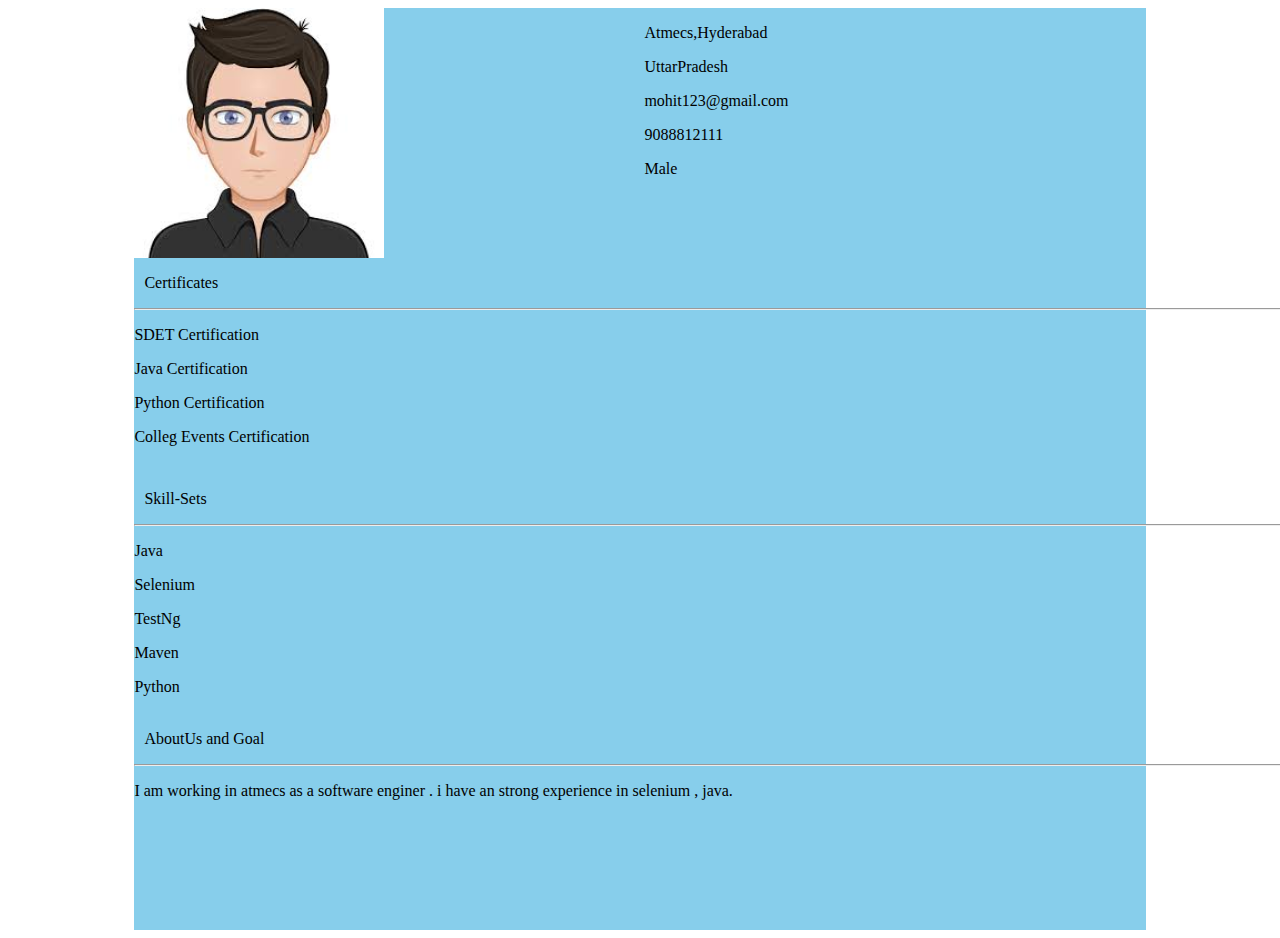
<file: Webpages/blogspot/index.html>
<!DOCTYPE html>
<html>

<head>
     <Title>My Profile</Title>
     <link rel="stylesheet" href="style.css">

</head>

<body>
          <div class="main">
           
          <div class="header">
                 
               <div class="profile-img-container">
                   <img src="profilephoto.jpg" width="250" height="250" />
                  <div class="profile-detail">
      
              <p><i class="fa fa-briefcase info"></i>Atmecs,Hyderabad </p>
              <p><i class="fa fa-home info"></i>UttarPradesh</p>
              <p><i class="fa fa-envelope-o info" aria-hidden="true"></i>mohit123@gmail.com</p>
                 
              <p><i class="fa fa-phone info"></i>9088812111</p>
              <p><i class="fa fa-male info"></i>Male</p>
      
                  </div>
              </div>
          </div>
          <div class="profile-certificate">
           <p><i class="fa fa-asterisk info" ></i>Certificates</p>
          <hr>
           <p><i class="fa fa-certificate" info></i>SDET Certification</p>
           <p><i class="fa fa-certificate" info></i>Java Certification </p>
           <p><i class="fa fa-certificate" info></i>Python Certification </p>
           <p><i class="fa fa-certificate" info></i> Colleg Events Certification </p> 
            
      
          </div>
          <div class="profile-skill">
                  <p><i class="fa fa-asterisk info" ></i>Skill-Sets</p>
                  <hr>
                   <!-- <div class ="skill-bar">
                      <div class="progress-bar" style="width:80%">80%</div> 
                   </div> -->
                   <p><i class="fa fa-certificate" info></i>Java</p>
                   <p><i class="fa fa-certificate" info></i>Selenium </p>
                   <p><i class="fa fa-certificate" info></i>TestNg </p>
                   <p><i class="fa fa-certificate" info></i>Maven </p>
                   <p><i class="fa fa-certificate" info></i> Python </p> 
                    
              
      
      
          </div>
          <div class="profile-aboutus">
                  <p><i class="fa fa-asterisk info" ></i>AboutUs and Goal</p>
      
                  <hr>
             <p>I am working in atmecs as a software enginer . i have an strong experience in selenium , java.</p>
             
      
      
          </div> 
      </div>
      </body>
      
      </html>
</file>
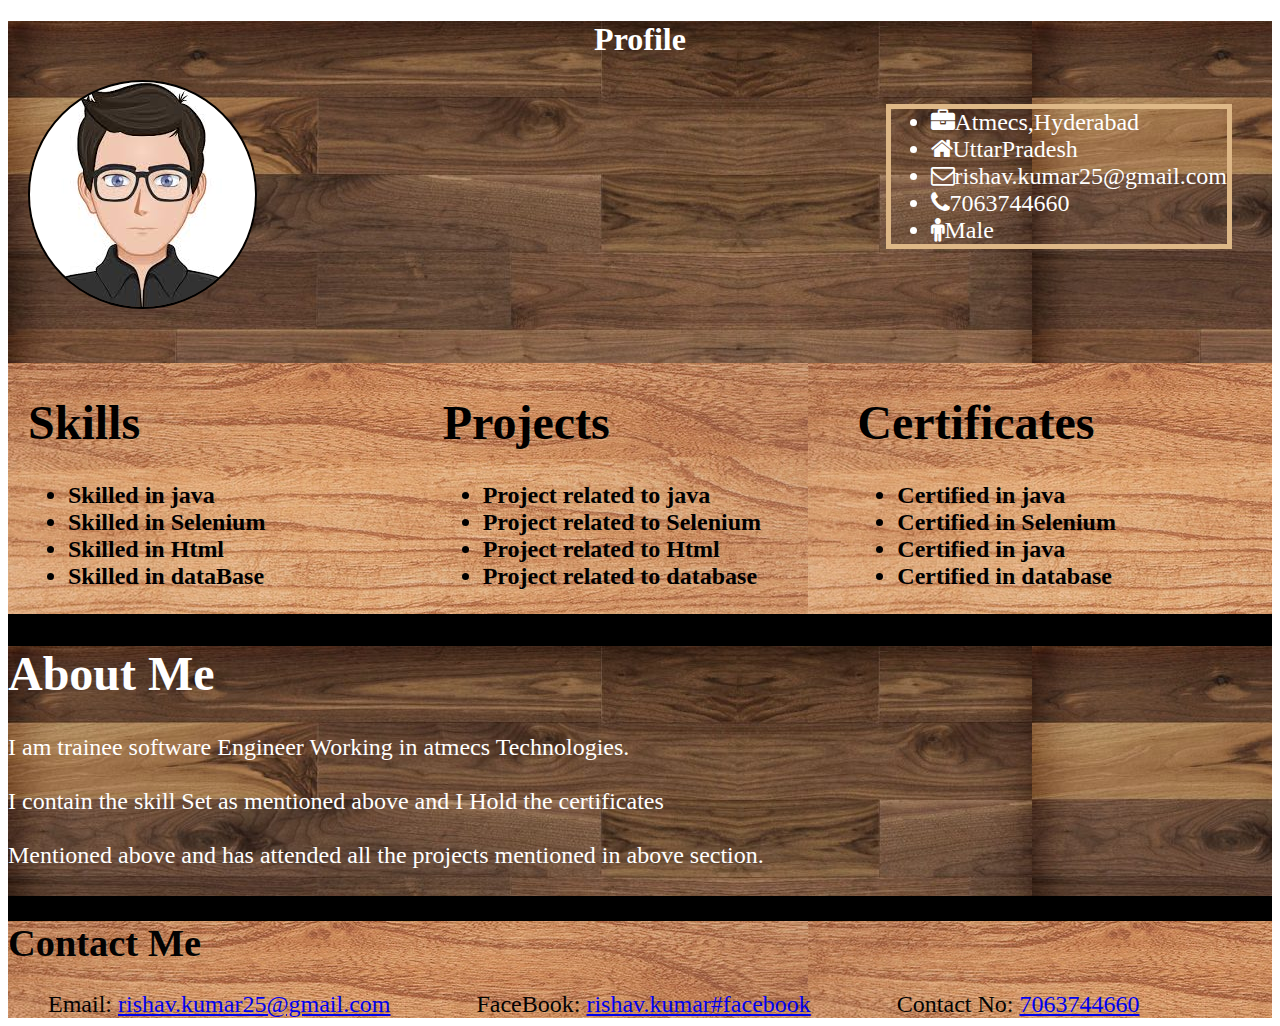
<file: Webpages/profilecard/index.html>
<!DOCTYPE html>
<html>

<head>
    <title>My profile</title>
    <link rel="stylesheet" type="text/css" href="style.css">
    <link rel="stylesheet" href="https://cdnjs.cloudflare.com/ajax/libs/font-awesome/4.7.0/css/font-awesome.min.css">

</head>

<body>
<div class="main">
    <header class="head">
        <h1 class="title">Profile</h1>
        
        
        <img class="pic"src="profilephoto.jpg" alt="profilepic">
        
        <ul class="details">
            <li><i class="fa fa-briefcase info"></i>Atmecs,Hyderabad</li>
            <li><i class="fa fa-home info"></i>UttarPradesh</li>
            <li><i class="fa fa-envelope-o info" aria-hidden="true"></i>rishav.kumar25@gmail.com</li>
            <li><i class="fa fa-phone info"></i>7063744660</li>
            <li><i class="fa fa-male info"></i>Male</li>
            
        </ul>
        
    </header>
    <section class="content">
        <div class="skills">
            <h1>Skills</h1>
            <ul class="skillset">
                <li>Skilled in java</li>
                <li>Skilled in Selenium</li>
                <li>Skilled in Html</li>
                <li>Skilled in dataBase</li>
            </ul>
        </div>
        <div class=project>
            <h1>Projects</h1>
            <ul class="skillset">
                <li>Project related to java</li>
                <li>Project related to Selenium</li>
                <li>Project related to Html</li>
                <li>Project related to database</li>
            </ul>
        </div>
        <div class="certificate">
            <h1>Certificates</h1>
            <ul class="skillset">
                <li>Certified in java</li>
                <li>Certified in Selenium</li>
                <li>Certified in java</li>
                <li>Certified in database</li>
            </ul>
        </div>
    </section>
    <section class="aboutme"><h1>About Me</h1>
    <p>I am trainee software Engineer Working in atmecs Technologies.<br></br>
        I contain the skill Set as mentioned above and I Hold the certificates<br></br>
        Mentioned above and has attended all the projects mentioned in above section.<br></br>
    </p></section>
    <footer class="footers"><h1>Contact Me</h1>
    <ul class="cdetails">
        <li class="contact">Email: <a href="www.gmail.com">rishav.kumar25@gmail.com</a></li>
        <li class="contact">FaceBook: <a href="www.facebook.com">rishav.kumar#facebook</a></li>
        <li class="contact">Contact No: <a href="www.gmail.com">7063744660</a></li>
    </ul></footer>
   

</div>
</body>

</html>
</file>
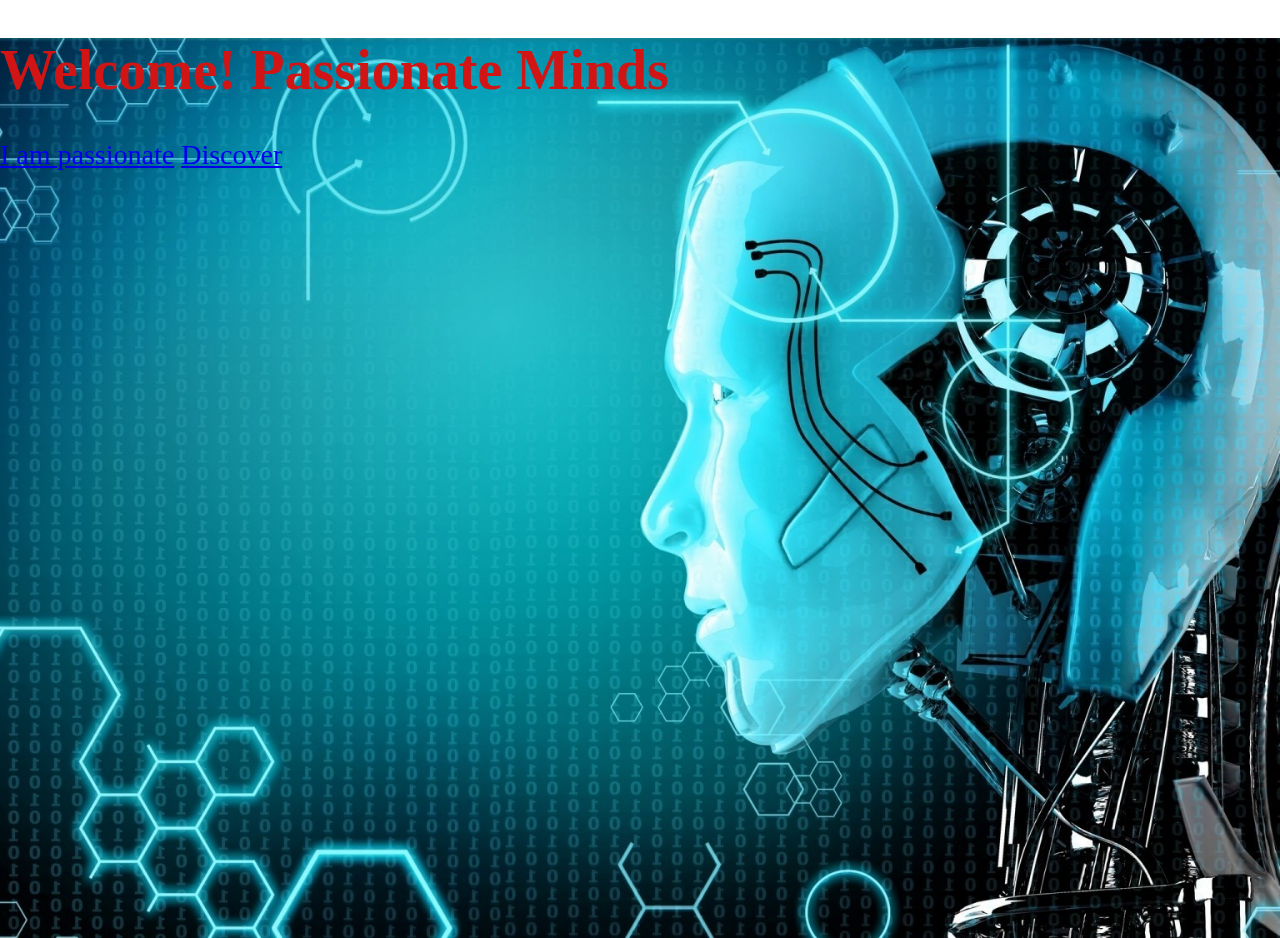
<file: Webpages/website/DevProject/index.html>
<!DOCTYPE html>
<html>

<head>
    <link rel="stylesheet" href="css\style.css ">
    <link rel="stylesheet" type="text/css" href="css\vendors\normalize.css">
    <link rel="stylesheet" href="css\vendors\grid.css">
    <title>ProjectSite</title>
</head>

<body>
    <header>
            
        <div class="hero-text-box">
            <h1>Welcome! Passionate Minds</h1>
            <a href="#">I am passionate</a>
            <a href="#">Discover</a>
        </div>
    </header>
</body>

</html>
</file>
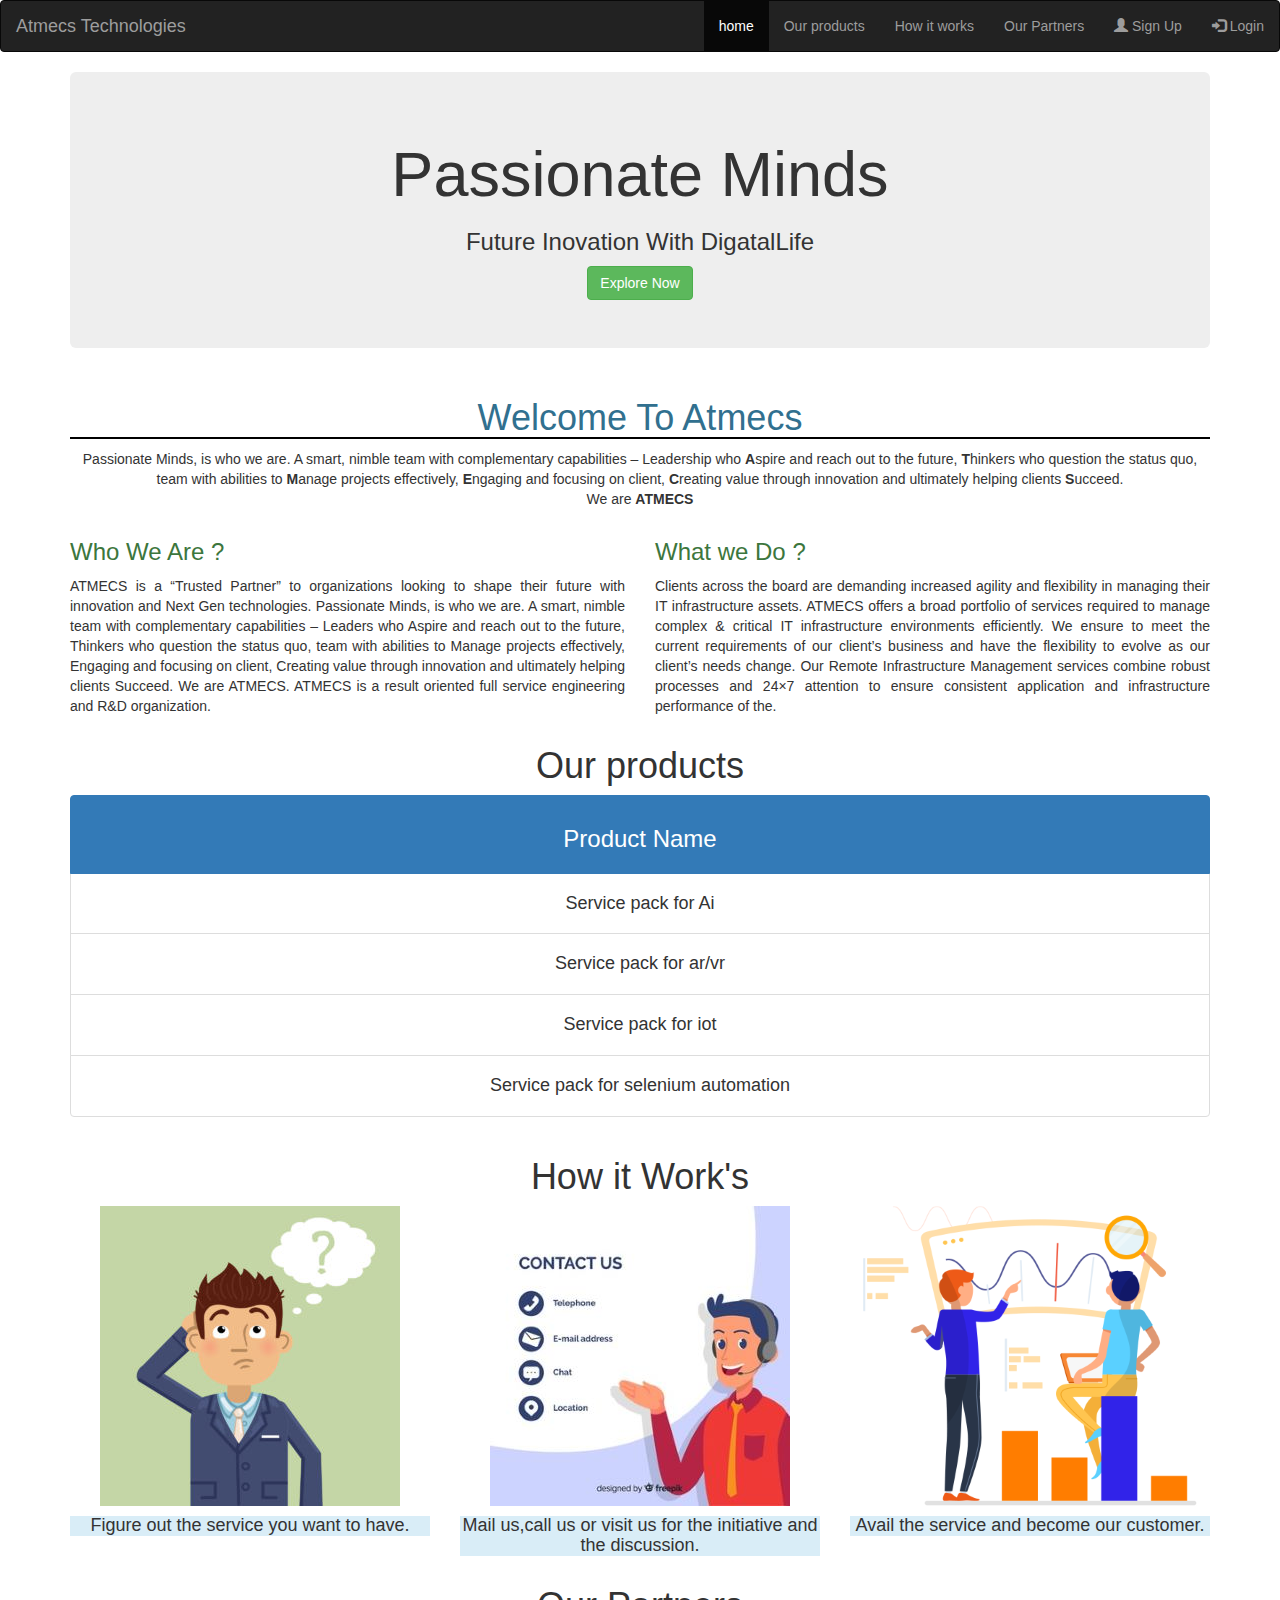
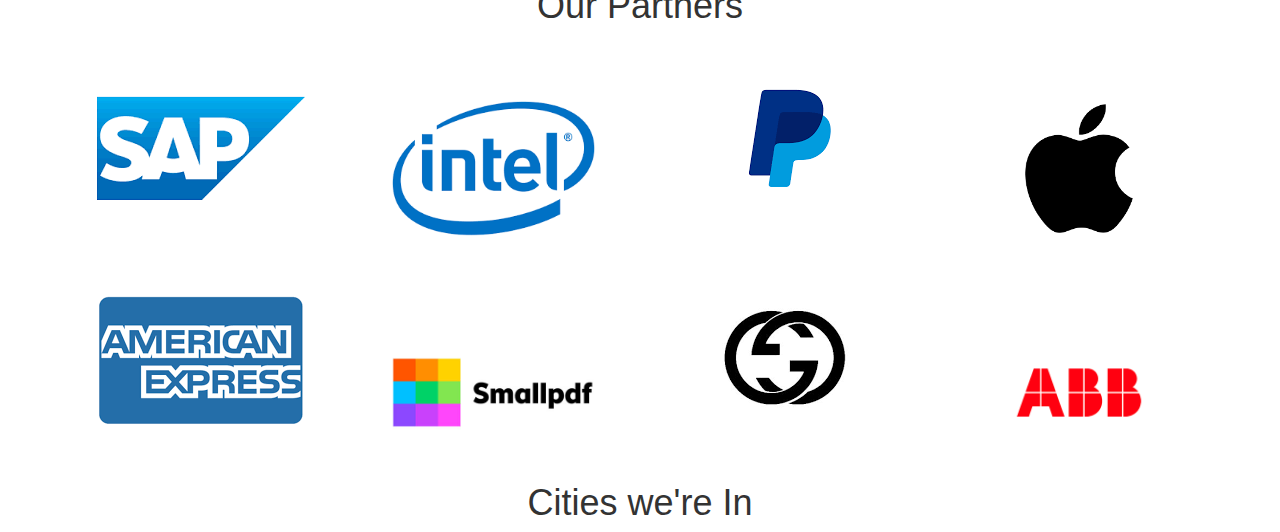
<file: Webpages/project/bootstrap.html>
<!DOCTYPE html>
<html lang="en">

<head>
    <title>Bootstrap Example</title>
    <meta charset="utf-8">
    <meta name="viewport" content="width=device-width, initial-scale=1">
    <link rel="stylesheet" href="https://maxcdn.bootstrapcdn.com/bootstrap/3.4.1/css/bootstrap.min.css">
    <script src="https://ajax.googleapis.com/ajax/libs/jquery/3.4.1/jquery.min.js"></script>
    <script src="https://maxcdn.bootstrapcdn.com/bootstrap/3.4.1/js/bootstrap.min.js"></script>
</head>

<body>

    <nav class="navbar navbar-inverse">
        <div class="container-fluid">
            <div class="navbar-header">
                <a class="navbar-brand" href="#">Atmecs Technologies</a>
            </div>

            <ul class=" nav navbar-nav navbar-right">

                <li><a href="#"><span class="glyphicon glyphicon-user"></span> Sign Up</a></li>
                <li><a href="#"><span class="glyphicon glyphicon-log-in"></span> Login</a></li>

            </ul>
            <ul class="nav navbar-nav navbar-right">
                <li class="active"><a href="#">home</a></li>

                <li><a href="#">Our products</a></li>
                <li><a href="#">How it works </a></li>
                <li><a href="#">Our Partners</a></li>

            </ul>

        </div>
    </nav>
    <div class="container text-center">
        <div class="jumbotron">


            <h1 class="text-info">Passionate Minds</h1>
            <h3>Future Inovation With DigatalLife</h3>
            <button type="button" class="btn btn-success">Explore Now</button>


        </div>

    </div>
    <div class="container text-center">
        <div class="Jumbotron">
            <h1 class="text-info" style="border-bottom: 2px solid black;">Welcome To Atmecs</h1>
            <p>Passionate Minds, is who we are. A smart, nimble team with complementary capabilities &#8211; Leadership
                who <strong>A</strong>spire and reach out to the future, <strong>T</strong>hinkers who question the
                status quo, team with abilities to <strong>M</strong>anage projects effectively,
                <strong>E</strong>ngaging and focusing on client, <strong>C</strong>reating value through innovation and
                ultimately helping clients <strong>S</strong>ucceed.<br />
                We are <strong>ATMECS</strong></p>

        </div>


    </div>
    <div class="container  text-justify text-center ">
        <div class="row">
            <div class="col-sm-6 ">
                <h3 class="text-success">Who We Are ?</h3>
                <p>ATMECS is a “Trusted Partner” to organizations looking to shape their future with innovation and Next
                    Gen technologies.

                    Passionate Minds, is who we are. A smart, nimble team with complementary capabilities – Leaders who
                    Aspire and reach out to the future, Thinkers who question the status quo, team with abilities to
                    Manage projects effectively, Engaging and focusing on client, Creating value through innovation and
                    ultimately helping clients Succeed. We are ATMECS.

                    ATMECS is a result oriented full service engineering and R&D organization.
                </p>

            </div>
            <div class="col-sm-6">
                <h3 class="text-success">What we Do ?</h3>
                <p>Clients across the board are demanding increased agility and flexibility in managing their IT
                    infrastructure assets.

                    ATMECS offers a broad portfolio of services required to manage complex & critical IT infrastructure
                    environments efficiently. We ensure to meet the current requirements of our client’s business and
                    have the flexibility to evolve as our client’s needs change.

                    Our Remote Infrastructure Management services combine robust processes and 24×7 attention to ensure
                    consistent application and infrastructure performance of the.</p>

            </div>

        </div>

    </div>
    <div class="container text-center">
        <div class="row">
            <div class="col-sm-12">
                <h1>Our products</h1>
                <ul class="list-group">
                    <li class="list-group-item active"><h3>Product Name</h3></li>
                    <li class="list-group-item"> <h4> Service pack for Ai</h4></li>
                    <li class="list-group-item"><h4>Service pack for ar/vr</h4></li>
                    <li class="list-group-item"><h4> Service pack for iot</h4></li>
                    <li class="list-group-item"><h4> Service pack for selenium automation</h4></li>
                </ul>


            </div>


        </div>

    </div>
    <div class="container text-center">
        <div class="row">
            <h1>How it Work's</h1>
            <div class="col-sm-4 ">
                <img src="vendors\css\Why-is-Thinking-so-important-300x300.jpg" alt=""><h4 class="bg-info">Figure out the service you want to have.</h4>

            </div>
            <div class="col-sm-4">
                <img src="vendors\css\hand-drawn-contact-information-background-template_23-2148191530.jpg" alt="" > <h4 class="bg-info">Mail us,call us or visit us for the initiative and the discussion.</h4>

            </div>
            <div class="col-sm-4">
                <img src="vendors\css\section_01.png" alt=""><h4 class="bg-info">Avail the service and become our customer.</h4>

            </div>

        </div>

    </div>
    <div class="container text-center">
        <div class="row">
            <h1>Our Partners</h1>
            <div class="col-sm-3">

                <img src="vendors\css\images (1).png" alt="sap">

            </div>
            <div class="col-sm-3">

                <img src="vendors\css\download (1).png" alt="" style="height :200px; padding-top: 25%;">
            </div>
            <div class="col-sm-3">

                <img src="vendors\css\download (2).png" alt="">
            </div>
            <div class="col-sm-3">
                <img src="vendors\css\download (3).png" alt="" style="height :200px; padding-top: 25%;">

            </div>
        </div>
        <div class="row">
            <div class="col-sm-3">

                <img src="vendors\css\images (3).png" alt="sap">

            </div>
            <div class="col-sm-3">

                <img src="vendors\css\smallpdf_header.jpg" alt="" style="height :200px; padding-top: 25%;">
            </div>
            <div class="col-sm-3">

                <img src="vendors\css\images (5).png" alt="">
            </div>
            <div class="col-sm-3">
                <img src="vendors\css\abb-vector-logo-small.png" alt="" style="height :200px; padding-top: 25%;">

            </div>



        </div>

    </div>
    <div class="container text-center">
       <div class="row">
           <h1>Cities we're In</h1>
         <div class="">

         </div>
       </div>
    </div>
    



</body>

</html>
</file>
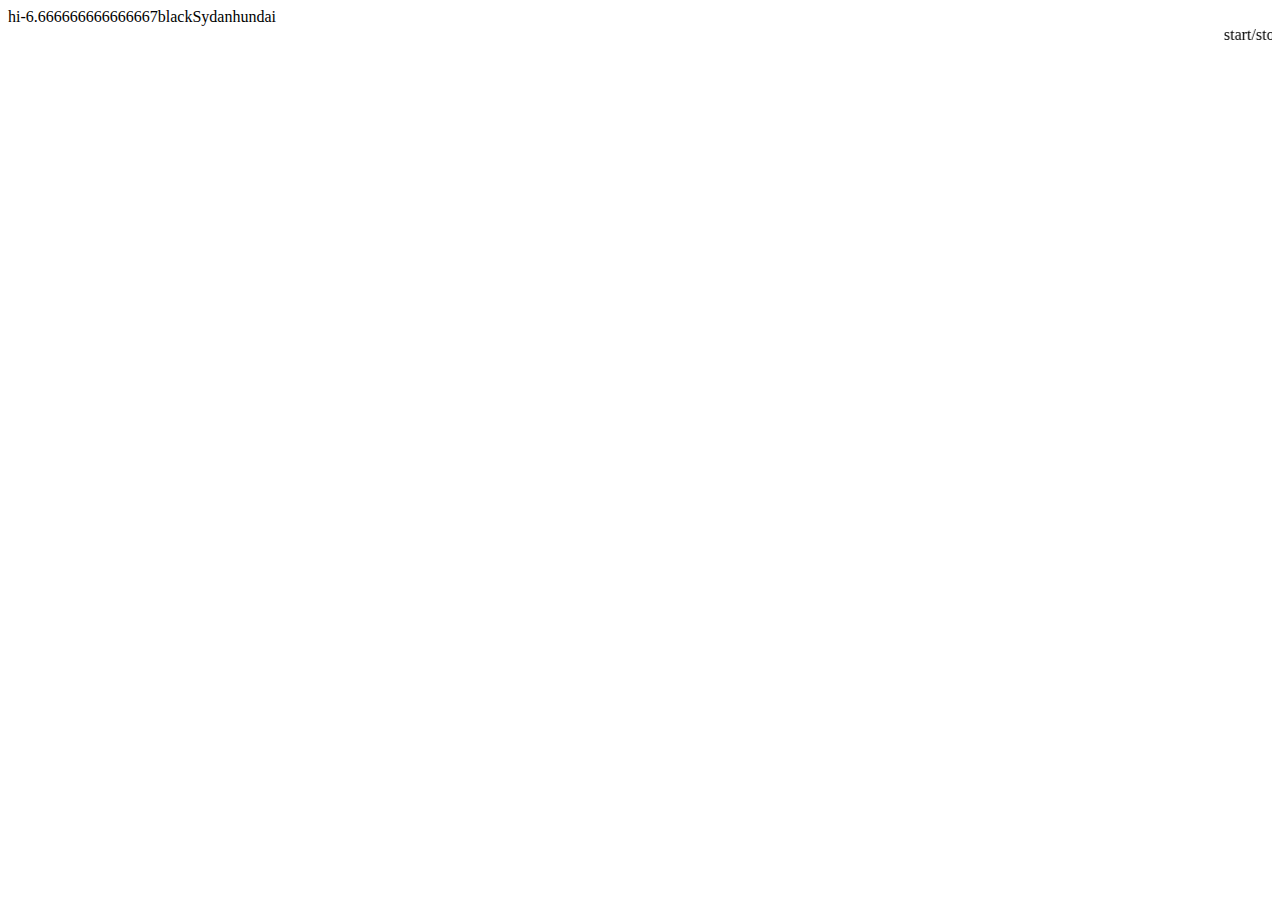
<file: Webpages/project/javascript.html>
<html>
    <head>
        <title>External js</title>
        <script src="vendors\js\external.js"></script>
        </head>
<body>
    <marquee onmouseover="stop()" onmouseout="start()">start/stop</marquee>
    
</body>    
</html>
</file>
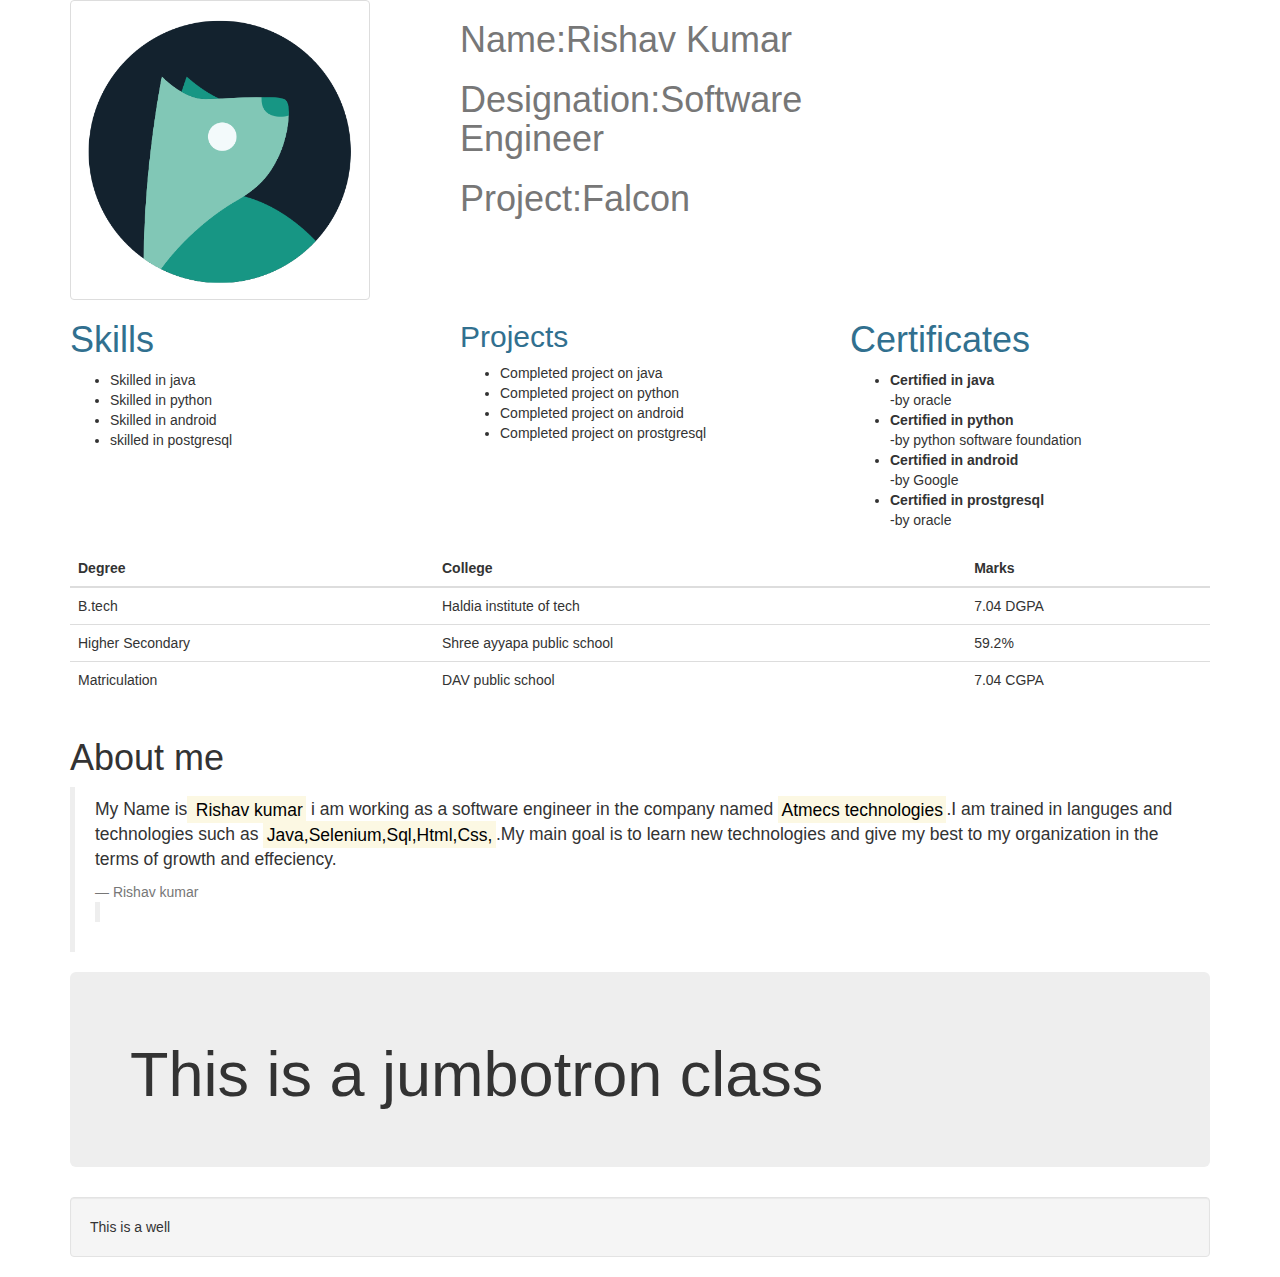
<file: Webpages/project/practicebootstrap.html>
<!-- <!DOCTYPE html>
<html lang="en">

<head>
    <meta charset="utf-8">
    <meta name="viewport" content="width=device-width, initial-scale=1">
    <meta http-equiv="x-ua-compatible" content="ie=edge">

    <link rel="stylesheet" href="https://cdn.rawgit.com/twbs/bootstrap/v4-dev/dist/css/bootstrap.css">

    <style>
        .red {
            color: white;
            background-color: red;
        }

        .green {
            color: white;
            background-color: green;
        }

        .blue {
            color: white;
            background-color: blue;
        }
    </style>
</head>

<body>
    <div class="container">
        <div class="row">
            <div class="col-xl-3">
                Profile Picture

            </div>
            <div class="col-xl-9">
                Personal Details

            </div>
        </div>
        <div class="row">


            <div class="col-xl-4">
                Skills
            </div>
            <div class="col-xl-4">
                Certificated
            </div>
            <div class="col-xl-4">
                Projects
            </div>
        </div>

    </div>

    <script src="https://ajax.googleapis.com/ajax/libs/jquery/2.1.4/jquery.min.js"></script>
    <script src="https://cdn.rawgit.com/twbs/bootstrap/v4-dev/dist/js/bootstrap.js"></script>
</body>

</html> -->


<!DOCTYPE html>
<html lang="en">

<head>
    <title>Bootstrap Practice</title>

    <link rel="stylesheet" href="https://maxcdn.bootstrapcdn.com/bootstrap/3.4.1/css/bootstrap.min.css">
    <script src="https://ajax.googleapis.com/ajax/libs/jquery/3.4.1/jquery.min.js"></script>
    <script src="https://maxcdn.bootstrapcdn.com/bootstrap/3.4.1/js/bootstrap.min.js"></script>
</head>

<body>

    <!-- <div class="jumbotron text-center">
        <h1 class="text-success">This page is made using bootstrap</h1>
        <p class="text-success">Resize the page to see how responsive it is</p>
        <div>
            
        </div>
    </div> -->
    <div class="container">
        <div class="row">
            <div class="col-sm-4 col-md-4">
                <img src="vendors\css\unnamed.png" class="img-thumbnail " alt="" style="height: 300px;">

            </div>
            <div class="col-sm-8 col-md-4">
                <h1 class="text-muted">Name:Rishav Kumar</h1>
                <h1 class="text-muted">Designation:Software Engineer</h1>
                <h1 class="text-muted">Project:Falcon</h1>

            </div>

        </div>

    </div>

    <div class="container">
        <div class="row">
            <div class="col-xs-4 col-xm-4  ">
                <h1 class="text-info">Skills</h1>
                <ul>
                    <li>
                        Skilled in java
                    </li>

                    <li>Skilled in python</li>
                    <li>Skilled in android</li>
                    <li>skilled in postgresql</li>
                </ul>
            </div>
            <div class="col-xs-4 col-xm-4">
                <h2 class="text-info">Projects</h2>
                <ul>
                    <li>Completed project on java</li>
                    <li>Completed project on python</li>
                    <li>Completed project on android</li>
                    <li>Completed project on prostgresql</li>
                </ul>

            </div>
            <div class="col-xs-4 col-xm-4">
                <h1 class="text-info">Certificates</h1>
                <ul>
                    <dl>
                        <dt>
                            <li>
                                Certified in java
                            </li>
                        </dt>
                        <dd>-by oracle</dd>
                        <dt>
                            <li>Certified in python</li>
                        </dt>
                        <dd>-by python software foundation</dd>
                        <dt>
                            <li>Certified in android</li>
                        </dt>
                        <dd>-by Google</dd>
                        <dt>
                            <li>Certified in prostgresql</li>
                        </dt>
                        <dd>-by oracle</dd>



                    </dl>
                </ul>

            </div>
            <div class="col-sm-12">
                <table class="table table-hover">
                    <thead>
                        <tr>
                            <th>Degree</th>
                            <th>College</th>
                            <th>Marks</th>
                        </tr>
                    </thead>
                    <tbody>
                        <tr>
                            <td>B.tech</td>
                            <td>Haldia institute of tech</td>
                            <td>7.04 DGPA</td>
                        </tr>
                        <tr>
                            <td>Higher Secondary</td>
                            <td>Shree ayyapa public school</td>
                            <td>59.2%</td>
                        </tr>
                        <tr>
                            <td>Matriculation</td>
                            <td>DAV public school</td>
                            <td>7.04 CGPA</td>
                        </tr>
                    </tbody>
                </table>

            </div>
            <div class="col-xs-12 ">
                <h1>About me</h1>
                <blockquote>
                    <p>My Name is<mark> Rishav kumar</mark> i am working as a software engineer in the company named
                        <mark>Atmecs technologies</mark>.I am trained in languges and technologies such as
                        <mark>Java,Selenium,Sql,Html,Css,</mark>.My main goal is to learn new technologies and give my
                        best to my organization in the terms of growth and effeciency. </p>
                    <footer>Rishav kumar</footer>
                    <blockquote>

            </div>
        </div>
    </div>


    <div class="container">
        <div class="jumbotron">
            <h1>This is a jumbotron class</h1>

        </div>
        <div class="well well-xl">
          This is a well
        </div>
    </div>

</body>

</html>
</file>
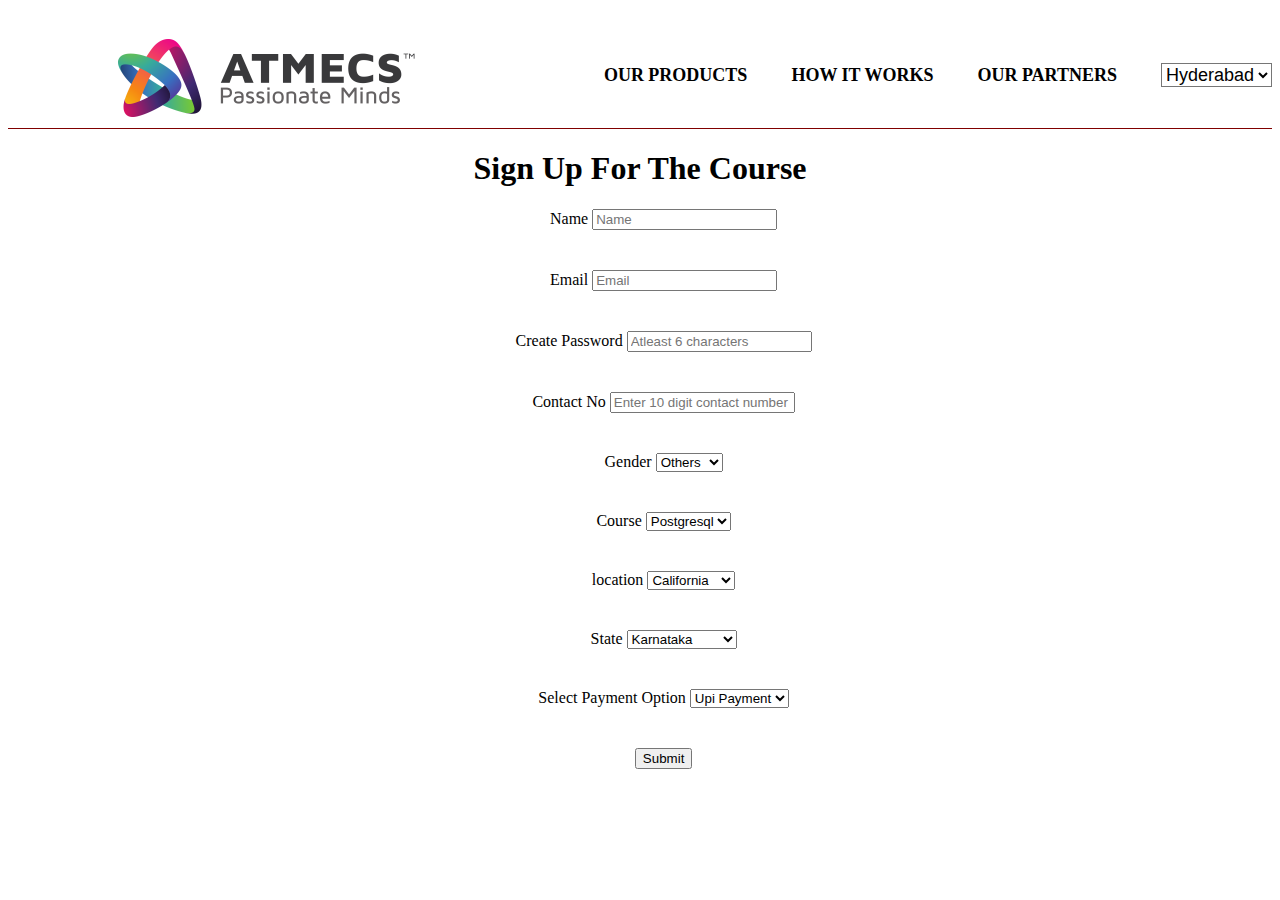
<file: Webpages/project/signup.html>
<html lang="en">

<head>
    <link rel="stylesheet" href="signup.css">
    <title>Fourm</title>
</head>

<body>
    <nav>
        <div class="row">
            <img src="resources\css\images\atmecslogo.png" alt="omnifood logo" class="logo">
            <ul class=main-nav>
                <strong>
                    <li><a href="https://www.google.com/">Our products</a></li>
                    <li><a href="#">how it works</a></li>
                    <li><a href="#">Our partners</a></li>
                    <li><a href="#"><select class="city-dropdown">
                                <option value="Hyderabad">Hyderabad</option>
                                <option value="Bangalore">Bangalore</option>
                                <option value="Chennai">Chennai</option>
                                <option value="California">California</option>
                            </select></a></li>
                </strong>
            </ul>

        </div>
        
    </nav>
    <Section >
        <div class="heading">
            <h1>Sign Up For The Course</h1>

        </div>
    </Section>
    <section class="main-section">
        <div class="row">
            <div class="label">
                <label for="">Name</label>
                <input type="text" placeholder="Name" class="inputt" required>


            </div>
            
            <div class="label">
                <label for="">Email</label>
                <input type="text" placeholder="Email" class="inputt" required>


            </div>
            
            <div class="label">
                <label for="">Create Password</label>
                <input type="text" placeholder="Atleast 6 characters" class="inputt" required>


            </div>
            
            <div class="label ">
                <label for=""  >Contact No</label>
                <input type="text" placeholder="Enter 10 digit contact number" class="inputt"  required>


            </div>
            
            <div class="label">
                <label for="label" > Gender</label>
                <select name="gender" class="inputt" >
                    <option value="male">Male</option>
                    <option value="female">Female</option>
                    <option value="others" selected>Others</option>




                </select>

            </div>
            
            <div class="label">
                <label for="label"> Course</label>
                <select name="course" class="inputt">
                    <option value="java">Java</option>
                    <option value="python">python</option>
                    <option value="android" selected>Android</option>
                    <option value="postgresql" selected>Postgresql</option>





                </select>

            </div>
            
            <div class="label">
                <label for="label"> location</label>
                <select name="location" class="inputt">
                    <option value="hyderabad">Hyderabad</option>
                    <option value="Bangalore">Bangalore</option>
                    <option value="Chennai" selected>Chennai</option>
                    <option value="California" selected>California</option>

                </select>

            </div>
            


        </div>
        <div class="label">
            <label for="label"> State</label>
            <select name="location" class="inputt">
                <option value="kerela">Kerela</option>
                <option value="andra pradesh">Andra pradesh</option>
                <option value="tamilnadu" selected>Tamil Nadu</option>
                <option value="karnatak" selected>Karnataka</option>

            </select>


        </div>
        
        <div class="label">
            <label for="label"> Select Payment Option</label>
            <select name="location" class="inputt">
                <option value="Credit card">Credit card</option>
                <option value="Debit Card">Debit Card</option>
                <option value="Net Banking" selected>Net Banking</option>
                <option value="Upi Payment" selected>Upi Payment</option>

            </select>

        </div>
        
        <div class="label">
         
        <input type="submit" placeholder="submit">

        </div>



    </section>

</body>

</html>
</file>
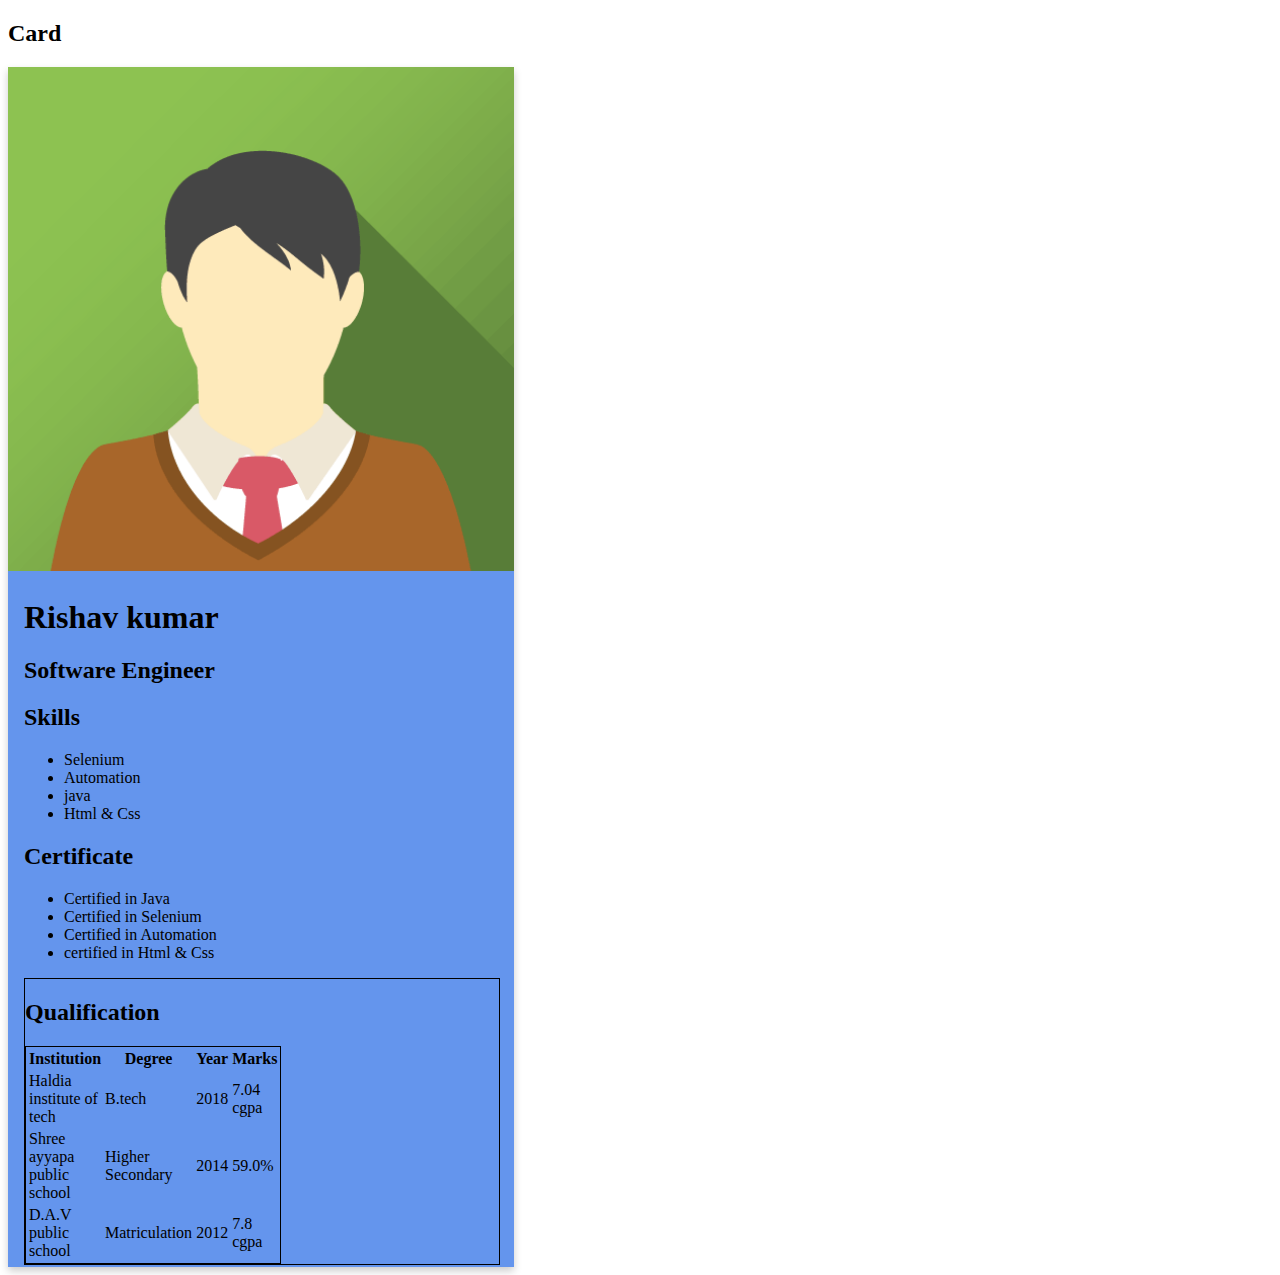
<file: Webpages/project/vendors/profile.html>
<!DOCTYPE html>
<html>
<link rel="stylesheet" href="../resources/css/profile.css">
<title>profile</title>

<body>
    <h2>Card</h2>

    <div class="card">
        <img src="../resources/css/images/avatar2.png" alt="Avatar" style="width:100%">
        <div class="container">
            <h1 ><b>Rishav kumar</b></h1>
            <h2>Software Engineer</h2>
            <h2>Skills</h2>
            <ul>
                <li>Selenium</li>
                <li>Automation</li>
                <li>java</li>
                <li>Html & Css</li>
            </ul>
        
        <div class="certificates">
            <h2>Certificate</h2>
            <ul>
                <li>Certified in Java</li>
                <li>Certified in Selenium</li>
                <li>Certified in Automation</li>
                <li>certified in Html & Css</li>
            </ul>
            <div class="qualifications">
                <h2>Qualification</h2>
                <table class="details">
                
                    <tr>
                      <th>Institution</th>
                      <th>Degree</th> 
                      <th>Year</th>
                      <th>Marks</th>
                    </tr>
                    <tr class="data">
                      <td>Haldia institute of tech</td>
                      <td>B.tech</td>
                      <td>2018</td>
                      <td>7.04 cgpa</td>
                    </tr>
                    <tr>
                      <td>Shree ayyapa public school</td>
                      <td>Higher Secondary</td>
                      <td>2014</td>
                      <td>59.0%</td>
                    </tr>
                    <tr>
                      <td>D.A.V public school </td>
                      <td>Matriculation</td>
                      <td>2012</td>
                      <td>7.8 cgpa</td>
                    </tr>
                </table>
                  
            </div>
            
            
        </div>
        </div>
    </div>


</body>

</html>
</file>
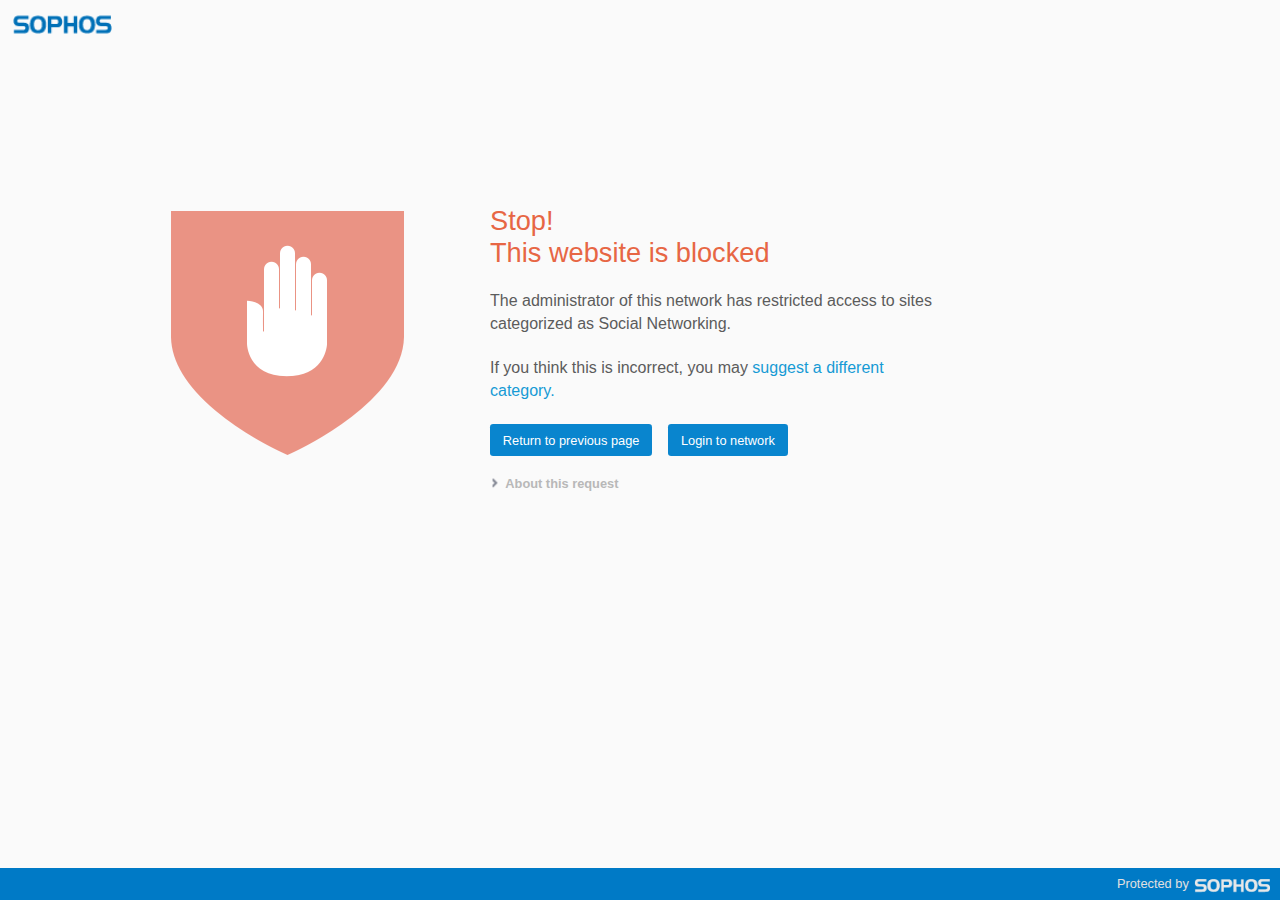
<file: Webpages/project/vendors/css/Edit any website like it’s a word doc, directly from your browser_files/xd_arbiter.html>
<!DOCTYPE html>
<!-- saved from url=(0121)https://staticxx.facebook.com/connect/xd_arbiter.php?version=44#channel=f30450b9c091fc4&origin=https%3A%2F%2Fthehustle.co -->
<html><head><meta http-equiv="Content-Type" content="text/html; charset=UTF-8">
                        
                        <title>Blocked site</title>
                        <style type="text/css">
                            @charset 'utf-8';
                        html, body          { height: 100%; margin: 0; }
                        body                { font-family: 'Helvetica Neue','Helvetica','Segoe UI', Arial, sans-serif; color:#5c5c5c; background: #fafafa}
                        a                   { text-decoration: none; color: #169ad5; }
                        a:focus             { outline: none; }
                        a:hover             { color: #878b97; text-decoration: none; }
                        a:hover .button     { background-color:#0E9FF4; }
                        .buttonrow          { float: left; width: 100%; }
                        .customcontent      { float: left; width: 100%; margin-bottom: 1em; }
                        .button             { float: left; font-size: 0.8em; background-color: #0985ce; color: #fff; padding: .7em 1em; border-radius: .25em; margin-right: 1.25em; margin-bottom:1em; }
                        .greenbg            { background-color: #71a865; }
                        a:hover .greenbg    { background-color: #80d483; }
                        .content            { margin-left: 330px; max-width: 450px;}

                        h1                  { font-size: 1.7em; }
                        h1, h4, a           { font-weight: normal; }
                        h4                  { font-size: 1.0em; line-height: 1.4em; }
                        h5                  { margin-top: 2em; margin-bottom: 0.5em; }
                        h5 a                { font-weight: bold; }
                        ul                  { margin-top: 0.2em; }

                        .accessdeniedtextfont                   { font-size: 1em; font-weight: normal;}
                        .accessdeniedcategoryfont               { font-size: 1em; color: #e76644; }
                        a.accessdeniedcategoryfont              { color: #169ad5; }
                        a.accessdeniedcategoryfont:hover        { color: #878b97; }

                        .logo                   { height: 70px; width: 125px; margin-bottom: 15vh; background-size: contain; background-repeat: no-repeat; }
                        .contentHolder          { margin: 0 auto; width: 75%; }
                        .image                  { width: 256px;height: 256px; float:left; }
                        .bottom                 { width: 100%; float:left; }
                        .bottomlogo             { height: 60px; width: 70px; margin-left:auto; margin-right:auto; background-size: 100%; background-repeat: no-repeat; background-image:url([data-uri]);}

                        .ooops                  { background-image:url([data-uri]);}
                        .ok                 { background-image:url([data-uri]);}
                        .stop-blocked           { background-image:url([data-uri]);}
                        .stop-certificate       { background-image:url([data-uri]);}
                        .stop-corrupt-file      { background-image:url([data-uri]
                        );}
                        .stop-insecure          { background-image:url([data-uri]);}
                        .stop-malware           { background-image:url([data-uri]
                        );}
                        .stop-security          { background-image:url([data-uri]
                        );}
                        .stop-security-2                { background-image:url([data-uri]);}
                        .warn-block             { background-image:url([data-uri]);}
                        .warn-corrupt-file      { background-image:url([data-uri]);}
                        .warn-malware           { background-image:url([data-uri]);}
                        .warn-suspicious        { background-image:url([data-uri]);}
                        .warn-unreg-protocol{ background-image:url([data-uri]);}


                        .red                { color: #e76644;}
                        .orange             { color: #ff9800;}
                        .yellow             { color: #d1c330;}
                        .green              { color: #87c98a;}

                        .show-hide,
                        .hide-show               {   width:100%; float:left; color: #B8B8B8; padding-left: 1.2em; background-repeat: no-repeat; background-position: -0.4em -0.1em; line-height: 1.6em; background-size: 1.5em; }
                        a.show-hide, a.hide-show { font-weight: 700; color: #B8B8B8; font-size: 0.8em;}
                        .show-hide               { background-image:url([data-uri]); }
                        .hide-show               { background-image:url([data-uri]
                        ); }
                        .hiddenText             { font-size: 0.8em; display: block; padding-left: 1.2em; color: #B8B8B8;}
                        .hidden                 { display:none;}
                        .ellipsis               { white-space: nowrap;overflow: hidden;text-overflow: ellipsis;}

                        li                      { font-size: 100%; }

                        .hiddenText ul          { list-style-type: none; padding-left: 0; }
                        .hiddenText ul.interior { padding-left: 1em; }
                        .dropdowns              { float: left;  width: 100%; margin-bottom: 1.5em; margin-top: 0.3em; }


                        .logoSophosFooter       { background-color: #007AC6; width: 100%; height: 2em; float:left;width:100%;}
                        .logoSophosFooterText   { float:right; height: 1em; padding:0.5em 5.7em; color: #eaeafa;
                                background-repeat: no-repeat;
                                background-position: right 40%;
                                background-size: 6em;
                                background-image:url([data-uri]);}
                        .logoSophosFooterText a     { color: #fafaff; }
                        .logoSophosFooterFont       { font-size: 0.8em; color: #e0e0e0; float: left; }
                        .fwrapper                   { min-height: 100%; height: auto !important; margin: 0 auto -2em; }
                        footer, .fpush              { height: 2em; margin: 0;}



                        .spinnerpara    { background-repeat:no-repeat; background-position:left center; padding-left:25px; background-image:url([data-uri]); }@media only screen and (max-width: 1024px)  {
                        .contentHolder      { margin: 0 auto; width: 80%;}
                        .image              { width: 192px; height: 192px; float: left; background-size: 100%; margin-top: 5%; margin-right: auto;}
                        .content            { margin-left: 220px; max-width: 450px;}
                        }@media only screen and (max-width: 824px)  {
                        .contentHolder      { margin: 0 auto; width: 90%;}
                        .image              { width: 128px; height: 128px; float: left; background-size: 100%; margin-top: 5%;}
                        .content            { margin-left: 150px; max-width: 450px;}
                        }@media only screen and (max-device-width: 630px)  {
                        body            { font-size: 3vw; }
                        .contentHolder  { margin: 0 auto; width: 90%; }
                        .image          { display:block; width: 33vw; height: 33vw; float: none; background-size: 100%; margin-top:5vw; margin-left:auto;}
                        .content        { margin-left: 0; max-width:100%}
                        .logo           { height: 8vw; width: 20vw; margin-bottom: 1vw; background-repeat: no-repeat; background-size: 20vw; }
                        .bottomlogo     { height: 6.5vw; width: 8vw; background-repeat: no-repeat; background-size: 25vw;}
                        .dropdowns      {-webkit-text-size-adjust:none;}
                        }@media only screen and (max-width: 630px)  {
                        .contentHolder      { margin: 0 auto; width: 400px;}
                        .image              { display:block; width: 128px; height: 128px; float: none; background-size: 100%; margin:auto;}
                        .content            { margin-left: 0;}
                        }
                        .shake { -webkit-animation: shake 0.5s 1;-moz-animation: shake 0.5s 1;}@-webkit-keyframes shake {
                        0%      { -webkit-transform: translate(2px, 1px) rotate(0deg); }
                        10%     { -webkit-transform: translate(-1px, -2px) rotate(-1deg); }
                        20%     { -webkit-transform: translate(-3px, 0px) rotate(1deg); }
                        30%     { -webkit-transform: translate(0px, 2px) rotate(0deg); }
                        40%     { -webkit-transform: translate(1px, -1px) rotate(1deg); }
                        50%     { -webkit-transform: translate(-1px, 2px) rotate(-1deg); }
                        60%     { -webkit-transform: translate(-3px, 1px) rotate(0deg); }
                        70%     { -webkit-transform: translate(2px, 1px) rotate(-1deg); }
                        80%     { -webkit-transform: translate(-1px, -1px) rotate(1deg); }
                        90%     { -webkit-transform: translate(2px, 2px) rotate(0deg); }
                        100%    { -webkit-transform: translate(1px, -2px) rotate(-1deg); }
                        }
                        .shake:focus {
                        -webkit-animation-name: shake;
                        -webkit-animation-duration: 0.5s;
                        -webkit-transform-origin:50% 50%;
                        -webkit-animation-iteration-count: infinite;
                        -webkit-animation-timing-function: linear;
                        }
                       sophos { margin-bottom: 10%; }
                        </style>
                        
                    <script type="text/javascript" async="" src="./ga.js.download"></script><script type="text/javascript" async="" src="./ga.js.download"></script><script type="text/javascript">
                        function toggleDiv(divId, noEllipsis) {
                            var hidbit=document.getElementById(divId);
                            var togbit=document.getElementById(divId+'_lnk');

                            if(togbit.className=='hide-show') {
                                togbit.className='show-hide';
                                hidbit.className= noEllipsis ? 'hiddenText' : 'hiddenText ellipsis';
                            } else {
                                hidbit.className='hidden hiddenText';
                                togbit.className='hide-show';
                            }
                        }
                    </script>
                        <script language="JavaScript"> function callReevaluationFunction(){ var locationURL='https://secure2.sophos.com/en-us/threat-center/reassessment-request.aspx'; var win=window.open(locationURL, '_blank');win.focus();} </script>
                        
                    <script type="text/javascript">
                        function showPortalLink() {
                            if(true) {
                                document.getElementById('portal_link').style.display='block';
                            }
                        }
                    </script>
                        
                    
                    <script type="text/javascript">
                        function shortenURL(originalUrl) {
                            if (typeof originalUrl === 'undefined') {
                                return '';
                            }

                            if (originalUrl.length <= 40) {
                                return originalUrl;
                            }

                            var shortenedUrl = originalUrl;
                            try {
                                var pattern = /((http|ftp|https):\/\/)(.+?\/).*(\/.+?)$/i;
                                if (!pattern.test(originalUrl)) {
                                    return originalUrl;
                                }
                                pattern.exec(originalUrl);
                                shortenedUrl = RegExp.$1 + RegExp.$3 + '..' + RegExp.$4;
                            } catch (e) {}

                            return shortenedUrl;
                        }

                        function segmentText(text) {
                            var segments = text.match(/.{1,43}/g);
                            return segments.join('\n');
                        }
                    </script>
                    <script type="text/javascript">
                        function displayTitleAndText(id) {
                            var elt = document.getElementById(id);
                            try {
                                var decoded = decodeURIComponent(elt.title);
                            } catch(e) {
                                decoded = elt.title;
                            }

                            elt.appendChild(document.createTextNode(decoded));
                            elt.title = segmentText(decoded);
                        }
                    </script>
                        <script type="text/javascript">
                            window.onload = function() {
                                showPortalLink();
                                displayTitleAndText('urlSpan');
                            }
                        </script>
                    <script src="chrome-extension://mooikfkahbdckldjjndioackbalphokd/assets/prompt.js"></script></head>

                    <body id="webcat">
                        <div class="fwrapper">
                            <div class="logo" style="background-image: url([data-uri]);"></div>
                            <div class="contentHolder">
                                <div class="image stop-blocked shake"></div>
                                <div class="content">
                                    <h1 class="red">Stop!
                                        <br>This website is blocked
                                    </h1>
                                    <h4>The administrator of this network has restricted access to sites categorized as Social Networking.<br><br><span>If you think this is incorrect, you may </span><a href="https://staticxx.facebook.com/connect/xd_arbiter.php?version=44#" onclick="callReevaluationFunction()">suggest a different category.</a><span></span></h4>
                                    <div class="buttonrow">
                                        <a href="javascript:history.back();">
                                            <div class="button">Return to previous page</div>
                                        </a>
                                        <a href="https://100.100.100.1:8090/httpclient.html?u=https://staticxx.facebook.com/connect/xd_arbiter.php?version=44">
                                            <div id="portal_link" class="button" style="display: block;">Login to network</div>
                                        </a>
                                    </div>
                                    <div class="dropdowns">
                                        <a href="javascript:toggleDiv(&#39;toggle_webcat&#39;);" id="toggle_webcat_lnk" class="hide-show">About this request</a>
                                        <div id="toggle_webcat" class="hidden hiddenText ellipsis">URL: <span id="urlSpan" title="https://staticxx.facebook.com/connect/xd_ar
biter.php?version=44">https://staticxx.facebook.com/connect/xd_arbiter.php?version=44</span></div>
                                    </div>
                                </div>
                            </div>
                            <div class="fpush"></div>
                        </div>
                        <footer>
                        <div class="logoSophosFooter">
                            <div class="logoSophosFooterText">
                                <span class="logoSophosFooterFont">Protected by</span>
                            </div>
                        </div>
                    </footer>
                    
                </body></html>
</file>
<file: Webpages/blogspot/style.css>
div.main {
    height: 100%;
    width: 80%;
  
    background-color:skyblue ;
    margin: auto;
    
    }
    
    
    div.header{
    
    height:250px;
    width: 1400px;
    
    }
    
    div.profile-img{
        height:250px;
        width: 400px;
        float: left;
      
       box-shadow: navy;
      
        
    
    }
    
    div.profile-detail{
        height:250px;
        width: 900px;
        float: right;
       
       
      
    
    }
    
     div.profile-certificate{
        height: 200px;
        width: 1400px;
        
       
       
    
    
     }
     div.profile-skill{
    
        height: 200px;
        width: 1400px;
        
    
        
     }
     div.profile-aboutus{
    
        height: 200px;
        width: 1400px;
        margin-top: 40px;
       
    
    
     }
     .info{
    
    
        color:navy;
        margin-right: 10px;
     }
    
    .skill-bar{
    
    background-color: navy;
    border-radius: 16px;
    
    
    }
    .progress-bar{
    
    padding: 0.1em 16px;
    border-radius: 16px;
    text-align: center;
    color: navy;
    background-color: navy;
    
    
    
    }
</file>
<file: Webpages/profilecard/style.css>
.main{
   background:rgb(0, 0, 0);

}

.text:hover{
   color: #000;

}
.head{
   background:rgb(0, 0, 0);
   background-image: url(wooden-bg-1024x570.jpg);
  background-image: cross-fade();
 }
 .title{
    color: rgb(255, 255, 255);
   text-align: center
 }
 .details{
    word-spacing: 100px;
  border: 5px burlywood solid;
    float: right;
    margin-right: 40px;
    font-size: x-large;
    color: rgb(255, 255, 255);

 }
 .pic{
    
    
    border: 2px black solid;
    margin-bottom: 50px;
   border-radius: 50%;
   margin-left: 20px;
 }
 
 .content{

   background: url(rm21-wood-ploy-29.jpg);
    display: flex;
   flex-direction: row;

 }
 .skillset{
  
   white-space: nowrap;
 
 }
 


 
 .project{
   margin-right: 200px;

 }
 .skills{
   font-weight: 900;
   color: black;
   
    margin-top:none ;
    margin-left: 20px;
    width: 100px;
    font-size: x-large;
 }
 .certificates{
    
   
    width: 100px;
    font-size: x-large;
 }
 .certificate{
   font-weight: 900;
   margin-top:none ;
   margin-right: auto;
   width: 100px;
   font-size: x-large;

 }
 .project{
   font-weight: 900;
   margin: auto;
   width:100px;
   font-size: x-large;

 }
 .aboutme{
   color: white;
   background-image: url(wooden-bg-1024x570.jpg);
    font-size: x-large;


 }
 .footers{
    font-size: larger;
    color: rgb(3, 3, 3);
    background-image: url(rm21-wood-ploy-29.jpg)
 }
 .cdetails{
    padding: 0;
    margin: 0;
    list-style-type: none;
    font-size: x-large;


 }
 .footers>li{
    display:-moz-inline-box;

 }
 .contact{
    display: inline;
    margin: 40px;
    font-size: x-large;
 }
 .contact:hover{
    color: rgb(211, 28, 28);
 }
 .a:hover{
    color: chartreuse;
 }

 .test{
    background-color: rgb(164, 142, 185);
 }
</file>
<file: Webpages/project/signup.css>
/*nav*/
nav{
    border-bottom: 1px solid maroon;

}
header{  
    background-image:linear-gradient(rgba(0, 0, 0, 0.6),rgba(0, 0, 0, 0.6)), url(../css/images/background-slideshow-error.jpg);
    height: 100vh;
    background-size: cover;
    background-position: center;
  }

 
.logo{
    height: 100px;
    float: lefts;
    width: auto;
    margin-top: 20PX;
}
.main-nav{
    float: right;
    list-style: none;
    margin-top: 55PX;

}
.main-nav li{
    
    display: inline;
    margin-left: 40px;
}
.main-nav li a:visited,
.main-nav li a:link
{
    color: black;
    text-decoration: none;
    text-transform: uppercase;
    font-size: 18px;
    border-bottom: 2px #c0392b transparent;

}
.main-nav li a:active,
.main-nav li a:hover{
    border-bottom: 2px solid #c0392b;
    padding-top: 20px;
    padding-bottom: 8px;


    

}
.city-dropdown{
    background-color: white;
    color: black;
    font-size: 18px;

    
}
.heading{
    text-align: center;
    
}
.label{
    text-align: center;
    top: 50%;
    left: 50%;
    padding-bottom: 40px;
    padding-right: 20%;
    padding-left: 300px;
}
.main-section{
    text-align: center;


}
.row{
    text-align: center;
}
</file>
<file: Webpages/project/resources/css/profile.css>
.section{
  background-image:linear-gradient(rgba(0, 0, 0, 0.6),rgba(0, 0, 0, 0.6)), url(    background-image:linear-gradient(rgba(0, 0, 0, 0.6),rgba(0, 0, 0, 0.6)), url(../css/images/background-slideshow-error.jpg);
  
}
.card {
    box-shadow: 0 4px 8px 0 rgba(0,0,0,0.2);
    transition: 0.3s;
    width: 40%;
    background-color: cornflowerblue;
  }
  
  .card:hover {
    box-shadow: 0 8px 16px 0 rgba(0,0,0,0.2);
  }
  
  .container {
    padding: 2px 16px;
  }
  .skills{
      float:left;
  }

  
  .headers{
      width: 100%;
      inline-size: auto;
      
  }

.qualifications{
    width: 100%;
    border: 1px solid black;


}
.details{
    border: 1px solid black;
    width: 100px;
}
.data{
    border: 1px solid black;

}
</file>
